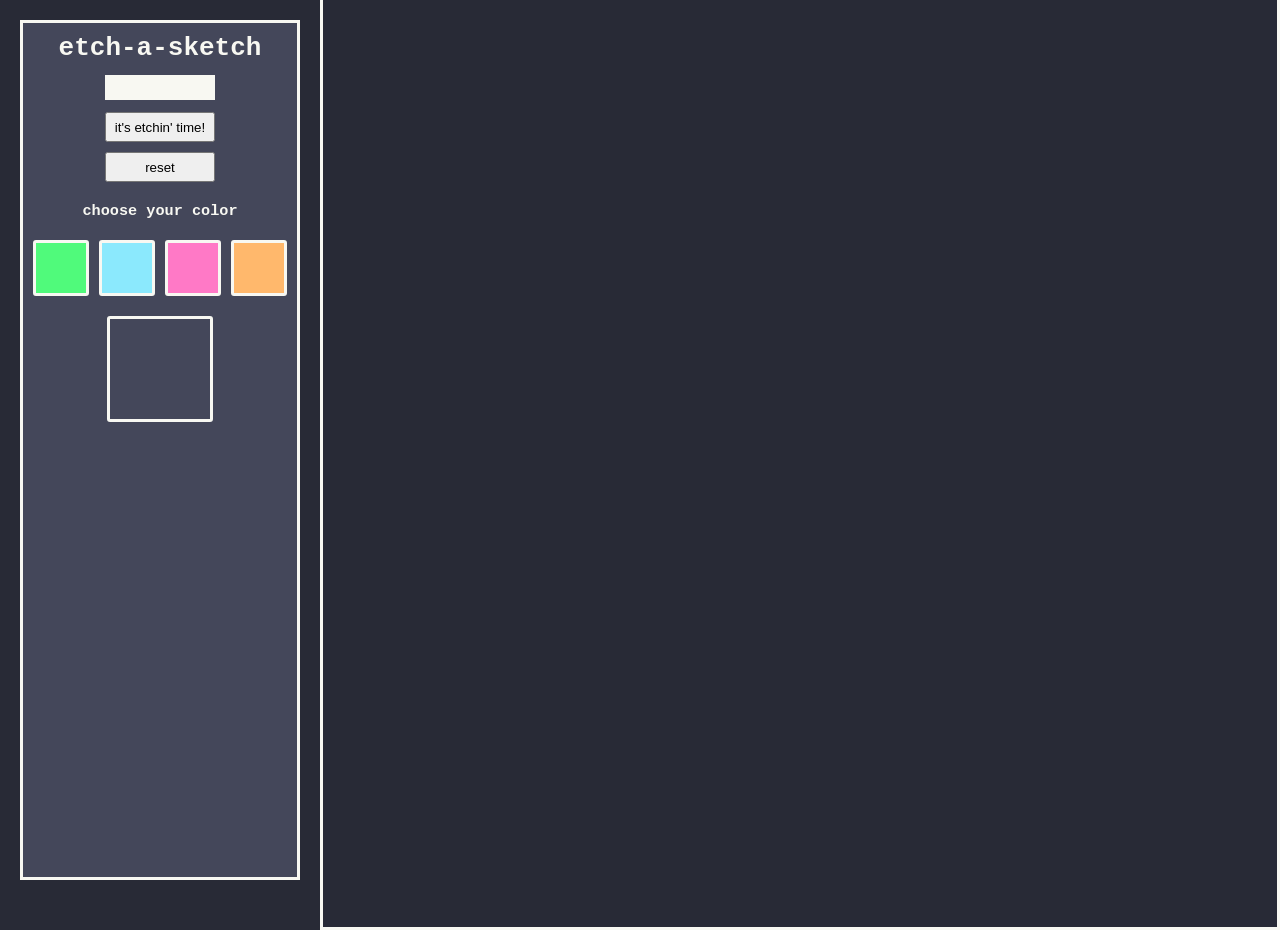
<file: index.html>
<!doctype html>
<html lang="en">
  <head>
    <script src="scripts.js" defer></script>
    <link rel="stylesheet" href="styles.css" />
    <meta charset="UTF-8" />
    <meta name="viewport" content="width=device-width, initial-scale=1.0" />
    <title>Document</title>
  </head>
  <body>
    <div class="wrapper">
      <div class="menu">
        <h1 class="etch-a-sketch">etch-a-sketch</h1>
        <input type="string" maxlength="2" class="input" />
        <button class="start">it's etchin' time!</button>
        <button class="reset">reset</button>
        <h3 class="color-picker">choose your color</h3>
        <div class="colors">
          <div class="color-green"></div>
          <div class="color-blue"></div>
          <div class="color-pink"></div>
          <div class="color-orange"></div>
        </div>
        <div class="selected"></div>
      </div>
      <div class="main-container">
        <div class="etch"></div>
      </div>
    </div>
  </body>
</html>
</file>
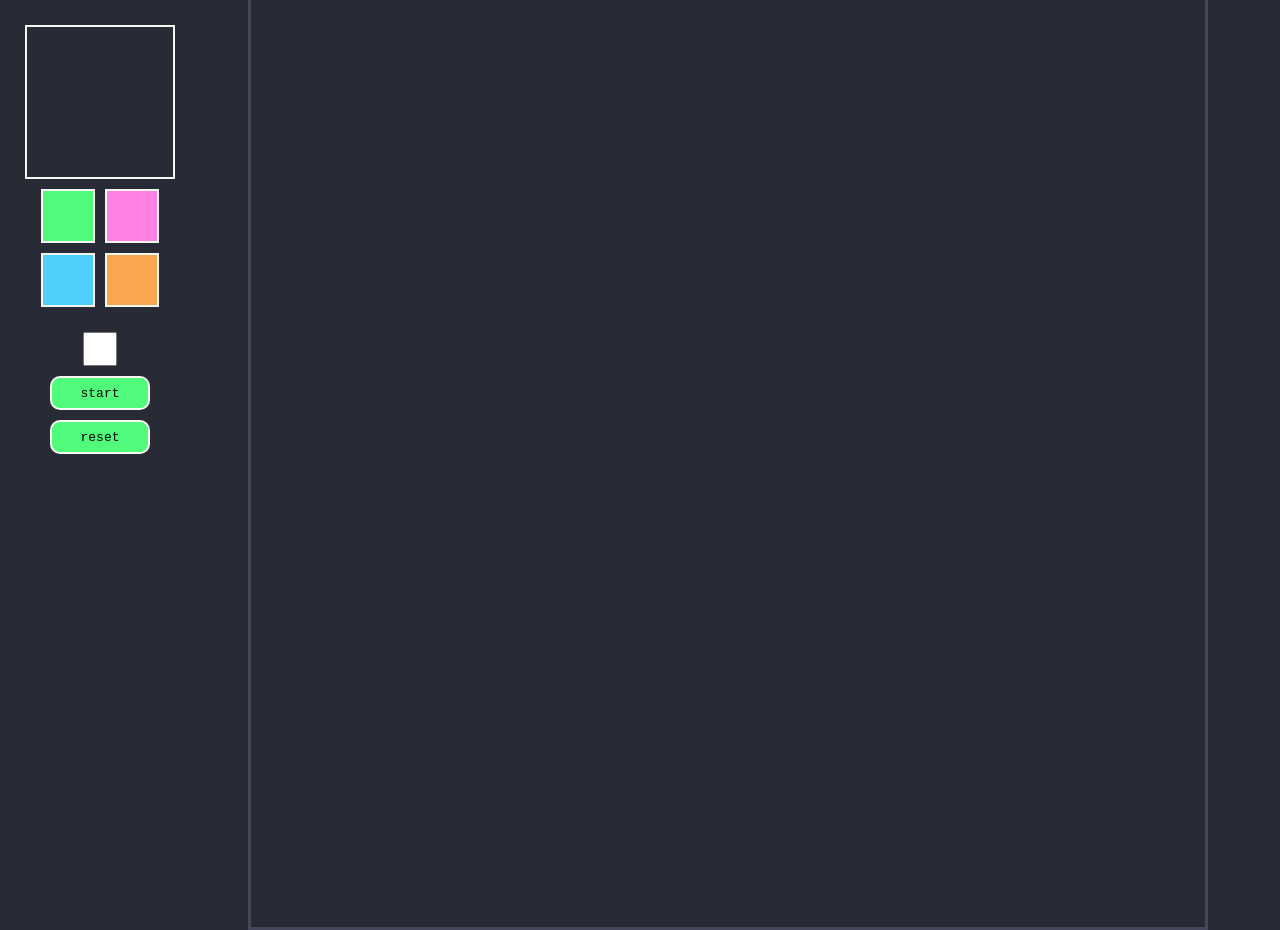
<file: second-attempt/index.html>
<!doctype html>
<html lang="en">
  <head>
    <script src="scripts.js" defer></script>
    <link rel="stylesheet" href="styles.css" />
    <meta charset="UTF-8" />
    <meta name="viewport" content="width=device-width, initial-scale=1.0" />
    <title>Document</title>
  </head>
  <body>
    <div class="wrapper">
      <div class="menu">
        <div class="colors">
          <div class="selected"></div>
          <div class="green"></div>
          <div class="pink"></div>
          <div class="blue"></div>
          <div class="orange"></div>
        </div>
        <div class="init">
          <input class="input" />
          <button class="start">start</button>
          <button class="reset">reset</button>
        </div>
      </div>
      <div class="main-container">
        <div class="etch-a-sketch"></div>
      </div>
    </div>
  </body>
</html>
</file>
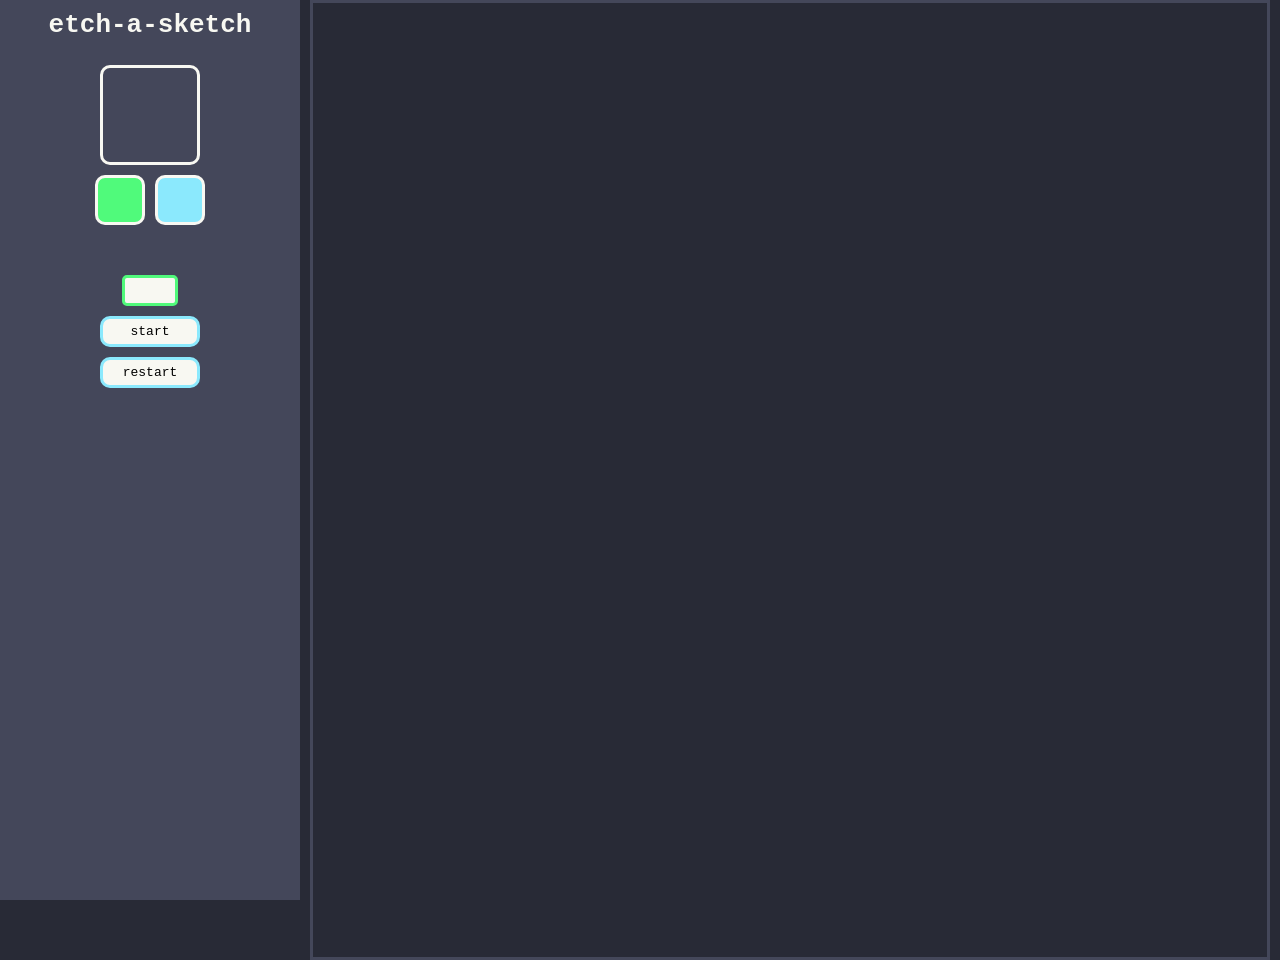
<file: third-attempt/index.html>
<!doctype html>
<html lang="en">
  <head>
    <link rel="stylesheet" href="styles.css" />
    <script src="scripts.js" defer></script>
    <meta charset="UTF-8" />
    <meta name="viewport" content="width=device-width, initial-scale=1.0" />
    <title>Document</title>
  </head>
  <body>
    <div class="wrapper">
      <div class="menu">
        <h1>etch-a-sketch</h1>
        <div class="colorMenu">
          <div class="selectedColor"></div>
          <div class="green"></div>
          <div class="blue"></div>
        </div>
        <div class="inputMenu">
          <input class="userInput" />
          <button class="start">start</button>
          <button class="restart">restart</button>
        </div>
      </div>
      <div class="mainBox">
        <div class="etch-a-sketch"></div>
      </div>
    </div>
  </body>
</html>
</file>
<file: styles.css>
* {
  margin: 0;
}

.wrapper {
  display: flex;
  height: 100vh;
}

body {
  color: #f8f8f2;
  background-color: #282a36;
  font-family: monospace;
}

.main-container {
  display: flex;
  justify-content: center;
  align-items: center;
  flex: 1;
  text-align: center;
}

h1 {
  color: #f8f8f2;
  margin-top: 10px;
  margin-bottom: 10px;
}

button {
  width: 110px;
  height: 30px;
  margin-bottom: 10px;
}

input {
  all: unset;
  width: 110px;
  height: 25px;
  text-align: center;
  background-color: #f8f8f2;
  border: #44475a solid 2px;
  color: #282a36;
  margin-bottom: 10px;
}

.etch {
  display: flex;
  box-sizing: border-box;
  border: #f8f8f2 solid 3px;
  flex-wrap: wrap;
  width: 960px;
  height: 960px;
  /* center the div  */
  margin: 0 auto;
}

.menu {
  box-sizing: border-box;
  width: 300px;
  background-color: #44475a;
  border: solid #f8f8f2 3px;
  display: flex;
  flex-direction: column;
  align-items: center;
  text-align: center;
  margin: 20px;
}

.color-picker {
  width: 100%;
  text-align: center;
  margin-top: 10px;
  margin-bottom: 10px;
}

.color-green,
.color-orange,
.color-blue,
.color-pink {
  width: 50px;
  height: 50px;
}

.colors {
  display: flex;
  flex-wrap: wrap;
  gap: 10px;
  margin-top: 10px;
}

.color-green {
  border: solid #f8f8f2 3px;
  border-radius: 3px;
  background-color: #50fa7b;
}

.color-orange {
  border: solid #f8f8f2 3px;
  border-radius: 3px;
  background-color: #ffb86c;
}

.color-blue {
  border: solid #f8f8f2 3px;
  border-radius: 3px;
  background-color: #8be9fd;
}

.color-pink {
  border: solid #f8f8f2 3px;
  border-radius: 3px;
  background-color: #ff79c6;
}

.selected {
  width: 100px;
  height: 100px;
  border: solid #f8f8f2 3px;
  border-radius: 3px;
  background-color: #44475a;
  margin-top: 20px;
}

h1 {
  animation: float 2s ease-in-out infinite;
  transform-origin: center;
}

@keyframes float {
  0% {
    transform: rotate(-2deg);
  }
  50% {
    transform: rotate(2deg);
  }
  100% {
    transform: rotate(-2deg);
  }
}
</file>
<file: second-attempt/styles.css>
* {
  padding: 0;
  margin: 0;
  font-family: monospace;
}

body {
  background-color: #282a36;
}

button {
  all: unset;
  text-align: center;
  color: 282a36;
  background-color: #50fa7b;
  width: 100px;
  height: 30px;
  border: solid #f8f8f2 2px;
  border-radius: 10px;
}

.etch-a-sketch {
  box-sizing: border-box;
  width: 960px;
  height: 960px;
  border: #44475a solid 3px;
  display: flex;
  flex-wrap: wrap;
}

.grid {
  box-sizing: border-box;
  border: #44475a solid 1px;
}

.green {
  background-color: #50fa7b;
}

.pink {
  background-color: #ff82e2;
}

.blue {
  background-color: #50cffa;
}

.orange {
  background-color: #faa850;
}

.green,
.pink,
.blue,
.orange {
  border: solid #f8f8f2 2px;
  width: 50px;
  height: 50px;
}

.colors {
  display: flex;
  gap: 5px;
  flex-wrap: wrap;
  max-width: 150px;
}

.selected {
  background-color: #282a36;
  border: solid #f8f8f2 2px;
  width: 150px;
  height: 150px;
}

input {
  text-align: center;
  width: 30px;
  height: 30px;
}

.wrapper {
  display: flex;
  height: 100vh;
}

.main-container {
  display: flex;
  align-items: center;
  justify-content: center;
  flex: 1;
}

.init {
  display: flex;
  margin-top: 25px;
  gap: 10px;
  justify-content: center;
  flex-wrap: wrap;
  max-width: 100px;
}

.menu {
  display: flex;
  flex-direction: column;
  margin-left: 25px;
  margin-top: 25px;
  align-items: center;
}

.colors {
  justify-content: center;
  gap: 10px;
}
</file>
<file: third-attempt/styles.css>
* {
  font-family: monospace;
  box-sizing: border-box;
  margin: 0;
}

body {
  background-color: #282a36;
}

button {
  all: unset;
  width: 100px;
  height: 25px;
  background-color: #f8f8f2;
  border: 3px #8be9fd solid;
  border-radius: 10px;
  text-align: center;
}

input {
  all: unset;
  width: 50px;
  height: 25px;
  background-color: #f8f8f2;
  border: 3px #50fa7b solid;
  border-radius: 5px;
  text-align: center;
}

.etch-a-sketch {
  display: flex;
  flex-wrap: wrap;
  width: 960px;
  height: 960px;
  border: #44475a solid 3px;
}

.grid {
  border: #44475a solid 1px;
}

.selectedColor {
  border-radius: 10px;
  width: 100px;
  height: 100px;
  border: solid 3px #f8f8f2;
}

.blue,
.green {
  border-radius: 10px;
  width: 50px;
  height: 50px;
  border: solid 3px #f8f8f2;
}

.blue {
  background-color: #8be9fd;
}

.green {
  background-color: #50fa7b;
}

.wrapper {
  display: flex;
}

.inputMenu {
  display: flex;
  flex-wrap: wrap;
  width: 100px;
  justify-content: center;
  margin: 25px;
  gap: 10px;
}

.colorMenu {
  display: flex;
  flex-wrap: wrap;
  max-width: 110px;
  justify-content: center;
  margin: 25px;
  gap: 10px;
}

.menu {
  display: flex;
  flex-direction: column;
  background-color: #44475a;
  height: 100vh;
  width: 300px;

  align-items: center;
}

.mainBox {
  display: flex;
  justify-content: center;
  align-items: center;
  flex: 1;
}

h1 {
  margin-top: 10px;
  color: #f8f8f2;
}
</file>
